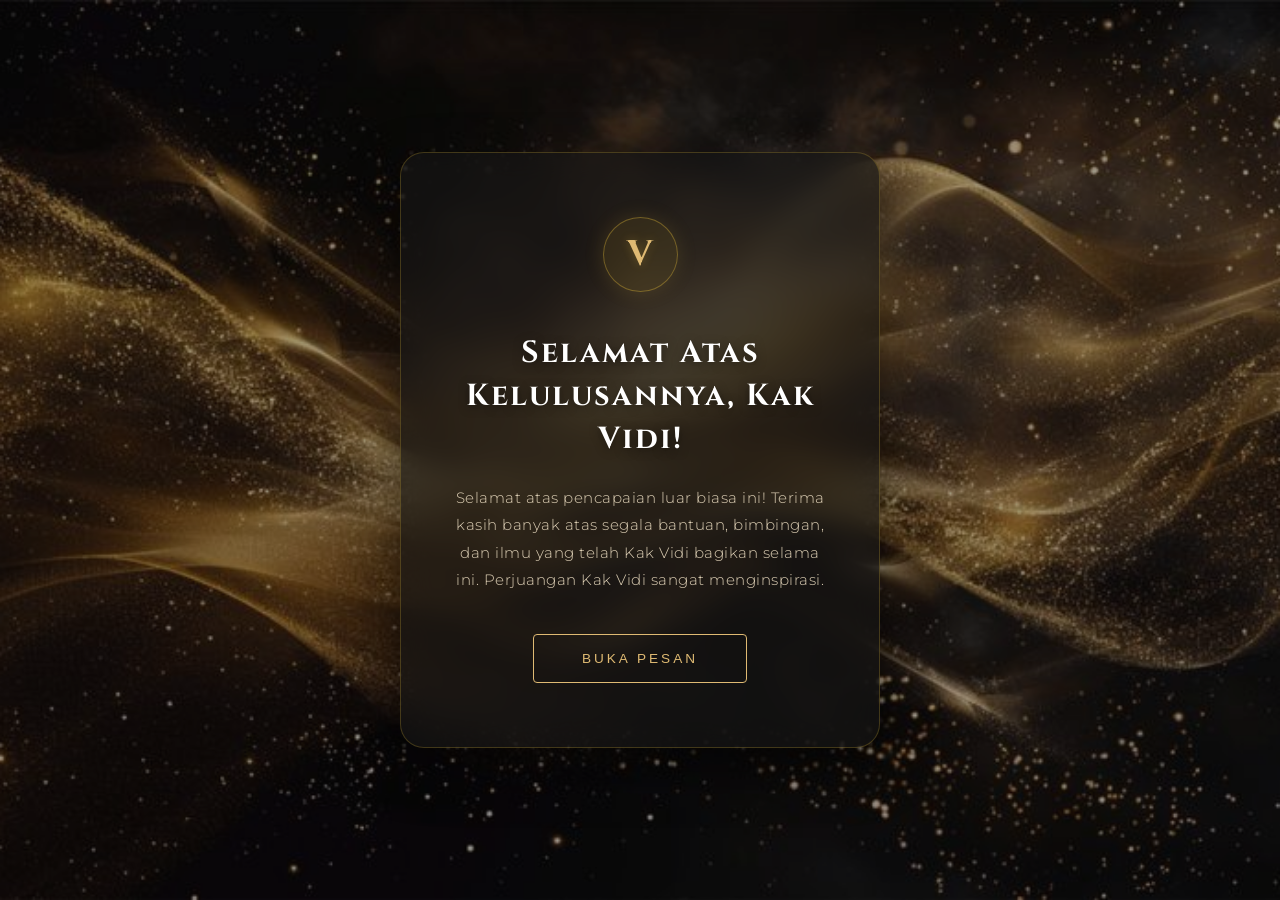
<file: index.html>
<!DOCTYPE html>
<html lang="id">
<head>
    <meta charset="UTF-8">
    <meta name="viewport" content="width=device-width, initial-scale=1.0">
    <title>Happy Graduation Kak!</title>
    <link rel="stylesheet" href="style.css">
</head>
<body>

    <div class="card">
        <div class="icon-success">
        </div>
        <h1>Selamat Atas Kelulusannya, Kak Vidi!</h1>
        <p>Selamat atas pencapaian luar biasa ini! Terima kasih banyak atas segala bantuan, bimbingan, dan ilmu yang telah Kak Vidi bagikan selama ini. Perjuangan Kak Vidi sangat menginspirasi.</p>
        <button class="btn" id="openBtn">Buka Pesan </button>
    </div>

    <div class="modal" id="modal">
        <div class="modal-content">
            <h2>Happy Graduation! 🎓</h2>
            <p style="margin-top: 1rem; line-height: 1.6;">
                "Selamat memasuki babak baru, Kak Vidi! Semoga ilmu yang didapatkan berkah dan bermanfaat, serta menjadi jembatan menuju kesuksesan yang lebih besar di masa depan. Sukses selalu untuk langkah selanjutnya!"
            </p>
            <button class="btn close-btn" id="closeBtn" style="margin-top: 2rem;">Tutup</button>
        </div>
    </div>

    <script src="script.js"></script>
</body>
</html>
</file>
<file: style.css>
/* --- INTI DESAIN & FONTS --- */
@import url('https://fonts.googleapis.com/css2?family=Cinzel:wght@500;700&family=Montserrat:wght@300;400;500&display=swap');

* {
    margin: 0;
    padding: 0;
    box-sizing: border-box;
}

body {
    min-height: 100vh;
    display: flex;
    justify-content: center;
    align-items: center;
    /* MEMANGGIL BACKGROUND GAMBAR KAMU */
    background: url('bg.jpg') no-repeat center center;
    background-size: cover;
    /* Warna teks emas murni agar kontras dengan background gelap */
    color: #f1dfbc; 
    font-family: 'Montserrat', sans-serif;
    overflow: hidden;
    padding: 20px;
    position: relative;
}

/* Efek overlay agar background tidak terlalu terang dan teks lebih menonjol */
body::before {
    content: '';
    position: absolute;
    top: 0; left: 0; right: 0; bottom: 0;
    background: rgba(10, 10, 10, 0.4);
    z-index: 1;
}

/* --- MAIN CARD (EFEK KACA GELAP / GLASSMORPHISM) --- */
.card {
    position: relative;
    z-index: 2; /* Agar berada di atas overlay background */
    /* Membuat efek kaca hitam transparan */
    background: rgba(20, 20, 20, 0.65);
    backdrop-filter: blur(15px);
    -webkit-backdrop-filter: blur(15px);
    
    padding: 4rem 3rem;
    border-radius: 24px;
    text-align: center;
    max-width: 480px;
    width: 100%;
    
    /* Garis tepi tipis warna emas transparan agar terkesan mewah */
    border: 1px solid rgba(212, 175, 55, 0.25);
    box-shadow: 0 20px 50px rgba(0, 0, 0, 0.5);
    
    /* Animasi masuk yang smooth */
    transform: translateY(30px);
    opacity: 0;
    animation: slideUp 1.2s cubic-bezier(0.16, 1, 0.3, 1) forwards;
}

/* --- LOGO INISIAL 'V' ELEGAN --- */
.icon-success {
    width: 75px;
    height: 75px;
    background: rgba(212, 175, 55, 0.1);
    border: 1px solid rgba(212, 175, 55, 0.4);
    border-radius: 50%;
    display: flex;
    justify-content: center;
    align-items: center;
    margin: 0 auto 2.5rem auto;
    box-shadow: 0 0 20px rgba(212, 175, 55, 0.15);
}

.icon-success::after {
    content: 'V';
    font-family: 'Cinzel', serif;
    font-size: 2.2rem;
    font-weight: 700;
    color: #dfba73; /* Warna emas luxury */
    text-shadow: 0 0 10px rgba(212, 175, 55, 0.3);
}

/* Menyembunyikan centang bawaan yang kaku */
.checkmark {
    display: none;
}

/* --- TYPOGRAPHY (GAYA HIGH-END MAGAZINE) --- */
h1 {
    font-family: 'Cinzel', serif; /* Font bergaya Romawi/Klasik yang mewah */
    font-size: 1.9rem;
    font-weight: 700;
    letter-spacing: 2px;
    margin-bottom: 1.5rem;
    color: #fff;
    text-shadow: 0 2px 10px rgba(0, 0, 0, 0.5);
    line-height: 1.4;
}

p {
    font-weight: 300;
    color: #ded0b6; /* Warna emas krem lembut agar nyaman dibaca */
    line-height: 1.8;
    margin-bottom: 2.5rem;
    font-size: 0.95rem;
    letter-spacing: 0.5px;
}

/* --- TOMBOL EMAS MINIMALIS --- */
.btn {
    background: transparent;
    color: #dfba73;
    border: 1px solid #dfba73;
    padding: 1rem 3rem;
    font-size: 0.85rem;
    font-weight: 500;
    text-transform: uppercase;
    letter-spacing: 3px; /* Jarak antar huruf dilebarkan agar aesthetic */
    border-radius: 4px; /* Kotak tegas tipis, ciri khas desain modern bukan AI */
    cursor: pointer;
    transition: all 0.4s cubic-bezier(0.16, 1, 0.3, 1);
}

.btn:hover {
    background: #dfba73;
    color: #141414;
    box-shadow: 0 0 25px rgba(223, 186, 115, 0.4);
    transform: translateY(-2px);
}

.btn:active {
    transform: translateY(0);
}

/* --- MODAL POP-UP (KACA EMAS GELAP) --- */
.modal {
    position: fixed;
    top: 0; left: 0;
    width: 100%; height: 100%;
    background: rgba(10, 10, 10, 0.7);
    display: flex;
    justify-content: center;
    align-items: center;
    opacity: 0;
    pointer-events: none;
    transition: all 0.5s ease;
    backdrop-filter: blur(10px);
    z-index: 100;
}

.modal.active {
    opacity: 1;
    pointer-events: auto;
}

.modal-content {
    background: rgba(25, 25, 25, 0.85);
    backdrop-filter: blur(20px);
    -webkit-backdrop-filter: blur(20px);
    padding: 3.5rem 2.5rem;
    border-radius: 20px;
    max-width: 440px;
    width: 90%;
    text-align: center;
    border: 1px solid rgba(212, 175, 55, 0.2);
    transform: scale(0.85) translateY(30px);
    transition: all 0.5s cubic-bezier(0.175, 0.885, 0.32, 1.275);
    box-shadow: 0 30px 60px rgba(0, 0, 0, 0.7);
}

.modal.active .modal-content {
    transform: scale(1) translateY(0);
}

.modal-content h2 {
    font-family: 'Cinzel', serif;
    font-size: 1.6rem;
    color: #fff;
    letter-spacing: 1px;
    margin-bottom: 1.5rem;
}

.modal-content p {
    font-style: italic;
    color: #cbc1ac;
}

/* Tombol Tutup */
.close-btn {
    border: 1px solid rgba(223, 186, 115, 0.3);
    color: #cbc1ac;
}
.close-btn:hover {
    background: rgba(223, 186, 115, 0.1);
    color: #dfba73;
    box-shadow: none;
}

/* --- ANIMASI --- */
@keyframes slideUp {
    to {
        opacity: 1;
        transform: translateY(0);
    }
}
</file>
